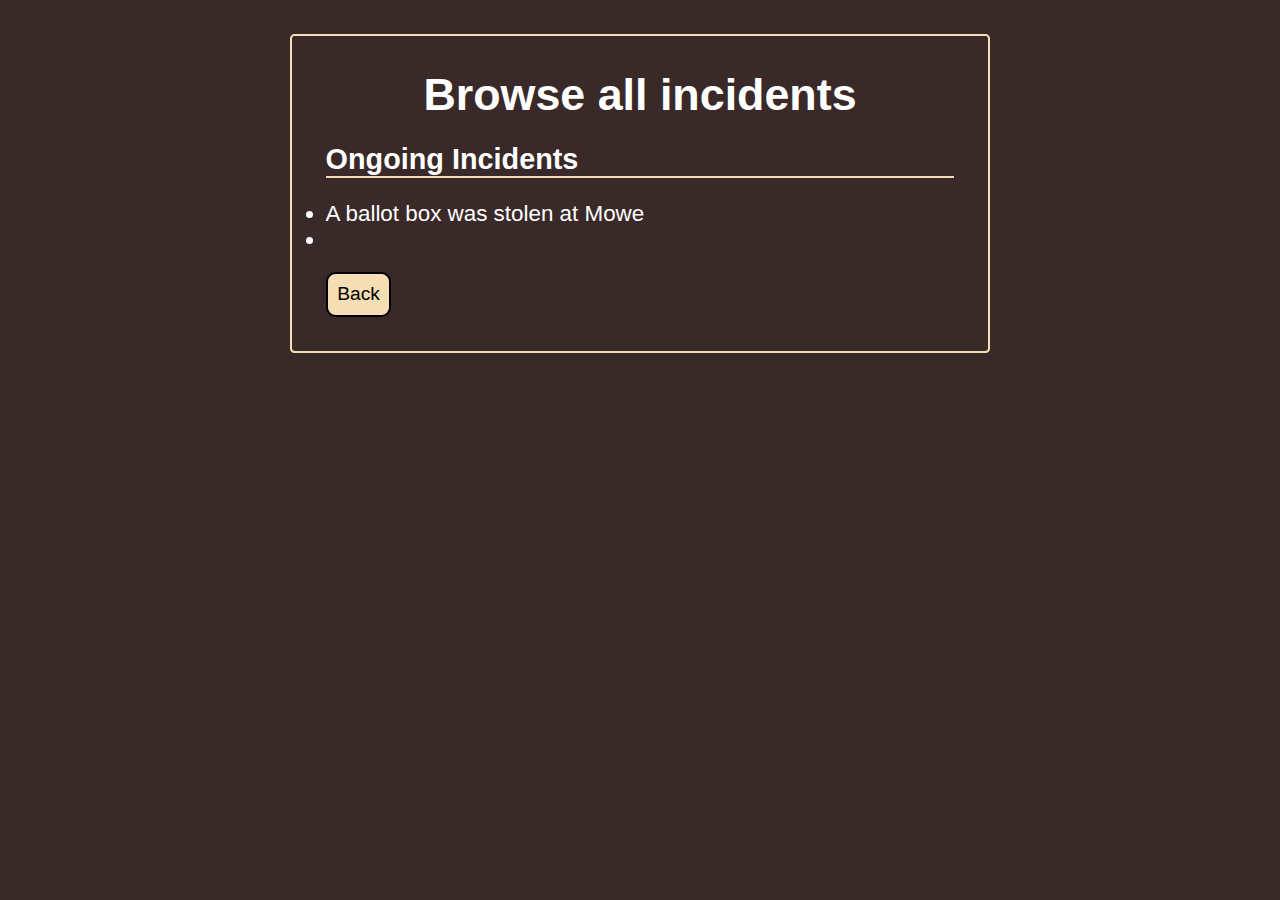
<file: browse.html>
<!DOCTYPE html>
<html lang="en">
<head>
    <meta charset="UTF-8">
    <meta http-equiv="X-UA-Compatible" content="IE=edge">
    <meta name="viewport" content="width=device-width, initial-scale=1.0">
    <title>Security App/ Browse</title>
    <link rel="stylesheet" href="style.css"/>
</head>
<body>
   
    <div class="container">
        <h1>Browse all incidents</h1>
       

        <div class="incidents">
        <h2>Ongoing Incidents</h2>
        <ul id="full-crime-list">
            <li id="case1">  A ballot box was stolen at Mowe</li>
        </ul>
         
        </div>
        
        <button id="back-btn" onclick="location.href='index.html'">Back
        </button>
       
    </div>
    
    <script>

        const newIncident = localStorage.getItem("new-incident");

        let incident = document.createElement("LI")

       incident.textContent = newIncident;

       document.getElementById("full-crime-list").appendChild(incident);

       document.getElementById("back-btn").addEventListener("click",function(e){
           e.preventDefault();

           const save =   localStorage.setItem("new-incident", newFullListItem);
           window.location.href = "index.html";
       })
    </script>
</body>
</html>
</file>
<file: style.css>
*{
    margin: 0;
    padding: 0;
    box-sizing: border-box;
}

body{
   
    font-family: Arial, Helvetica, sans-serif;
    background-color: #3a2929;
    color: white;
   

}

.container{
    max-width: 700px;
    width: 60%;
    margin: 1.5em auto;
    font-size: 1.4rem;
    border: 2px solid wheat;
    border-radius: 0.2em;
    padding: 1.5em;
}


h1{
 
    margin-bottom: 0.5em;
    text-align: center;
}

h2{
    font-size: 1.8rem;
    margin-bottom: 0.8em;
    border-bottom: 2px solid wheat;
}

.icontainer{
    margin-bottom: 1.5em;
}

textarea,button{
  
    padding: 0.5em;
   
    display: block;
}

button{
    margin-top: 1em;
    font-size: 1.2rem;
    background-color: wheat;
    border-radius: 0.5em;
    border: 2px solid black;
   
}

button:hover{
 background-color: #3a2929;
 color: white;
}

textarea{
    font-size: 1rem;
    max-width: 80%;
    width: 500px;
}

@media only screen and (max-width: 425px){

bodY{
    text-align: center;
}
    h1{
        font-size: 1.5rem;
        margin-bottom: 0.8em;
      
    }
    
    h2{
        font-size: 1.2rem;
    
    }
    
    button{
        font-size: 1rem;
    }

    textarea{
        font-size: 1rem;
        max-width: 100%;
        
    }

    ul{
        text-align: left;
        font-size: 1rem;
    }
}
</file>
